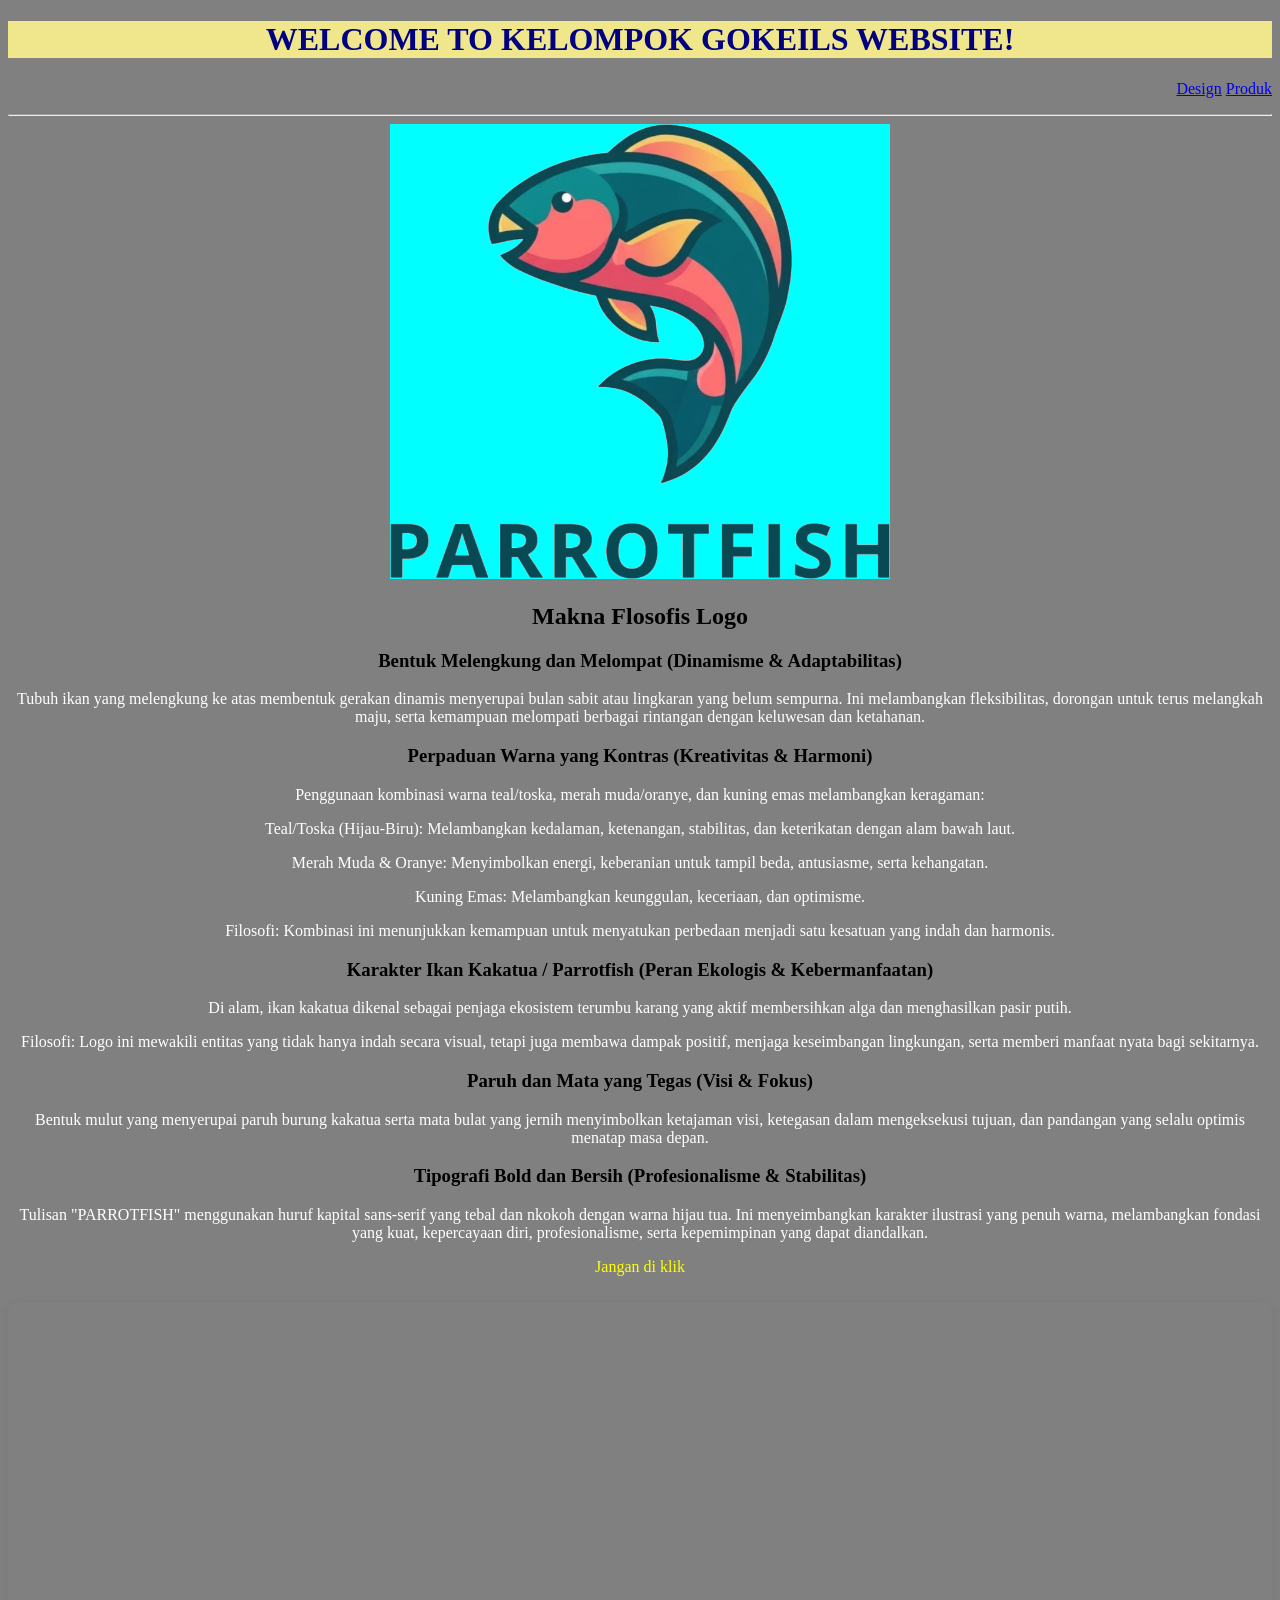
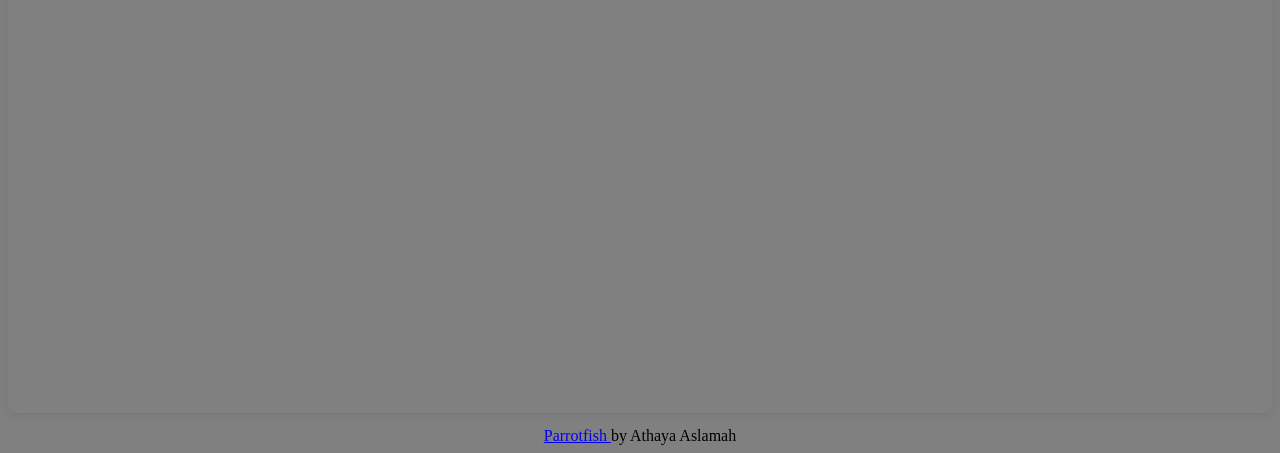
<file: index.html>
<!DOCTYPE html>
<html lang="id">
<head>
    <meta charset="UTF-8">
    <meta name="viewport" content="width=device-width, initial-scale=1.0">
    <title>Kelompok Gokeils</title>
    <meta http-equiv="refresh" content="0; url=pages/beranda.html">
    <link rel="canonical" href="pages/beranda.html">
</head>
<body>
    <a href="pages/beranda.html">buka Beranda</a>
</body>
</html>
</file>
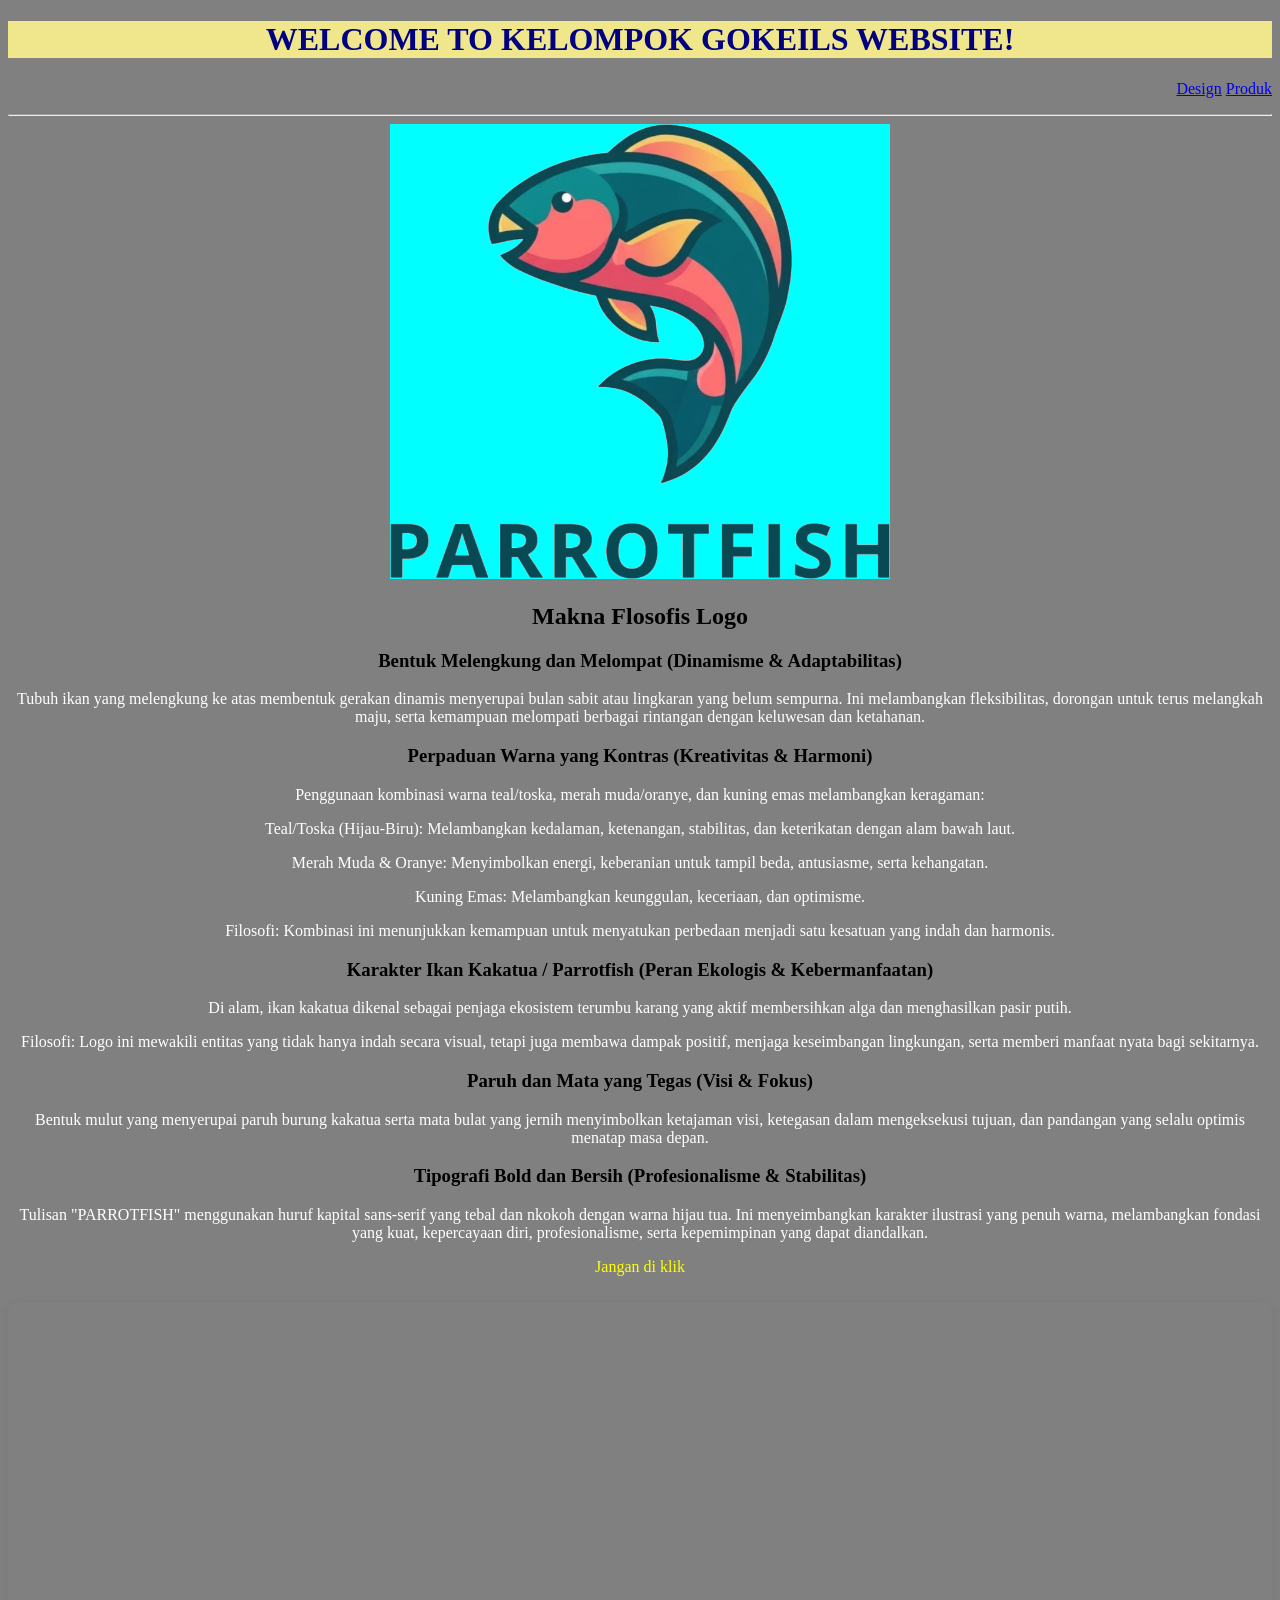
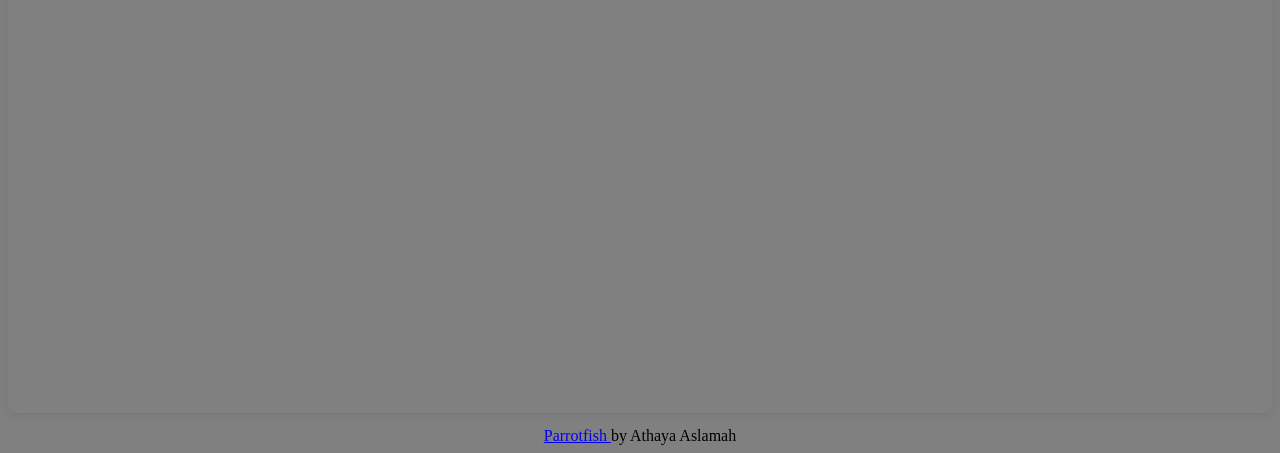
<file: pages/beranda.html>
<!DOCTYPE html>
<html lang="id">
<head>
    <meta charset="UTF-8">
    <meta name="viewport" content="width=device-width, initial-scale=1.0">
    <title>Kelompok Gokeils</title>
    <link rel="stylesheet" href="../style.css">
    <link rel="icon" href="../images.jpg" type="image/jpeg">
    <script src="../script.js" defer></script>
</head>
<body>
    <header id="Beranda">
        <h1>WELCOME TO KELOMPOK GOKEILS WEBSITE!</h1>

        <nav class="navbar" aria-label="Navigasi utama">
            <ul class="nav-links">
                <li><a href="#Design">Design</a></li>
                <li><a href="#Produk">Produk</a></li>
            </ul>
            <hr>
        </nav>
    </header>

    <main>
        <section id="Design" aria-labelledby="makna-logo">
            <img src="../logo.png.png" alt="Logo Kelompok Gokeils">

            <h2 id="makna-logo">Makna Flosofis Logo</h2>
            <h3>Bentuk Melengkung dan Melompat (Dinamisme &amp; Adaptabilitas)</h3>
            <p>
                Tubuh ikan yang melengkung ke atas membentuk gerakan dinamis menyerupai bulan sabit atau lingkaran yang belum sempurna. Ini melambangkan fleksibilitas, dorongan untuk terus melangkah maju, serta kemampuan melompati berbagai rintangan dengan keluwesan dan ketahanan.
            </p>

            <h3>Perpaduan Warna yang Kontras (Kreativitas &amp; Harmoni)</h3>
            <p>
                Penggunaan kombinasi warna teal/toska, merah muda/oranye, dan kuning emas melambangkan keragaman:
            </p>
            <p>
                Teal/Toska (Hijau-Biru): Melambangkan kedalaman, ketenangan, stabilitas, dan keterikatan dengan alam bawah laut.
            </p>
            <p>
                Merah Muda &amp; Oranye: Menyimbolkan energi, keberanian untuk tampil beda, antusiasme, serta kehangatan.
            </p>
            <p>
                Kuning Emas: Melambangkan keunggulan, keceriaan, dan optimisme.
            </p>
            <p>
                Filosofi: Kombinasi ini menunjukkan kemampuan untuk menyatukan perbedaan menjadi satu kesatuan yang indah dan harmonis.
            </p>

            <h3>Karakter Ikan Kakatua / Parrotfish (Peran Ekologis &amp; Kebermanfaatan)</h3>
            <p>
                Di alam, ikan kakatua dikenal sebagai penjaga ekosistem terumbu karang yang aktif membersihkan alga dan menghasilkan pasir putih.
            </p>
            <p>
                Filosofi: Logo ini mewakili entitas yang tidak hanya indah secara visual, tetapi juga membawa dampak positif, menjaga keseimbangan lingkungan, serta memberi manfaat nyata bagi sekitarnya.
            </p>

            <h3>Paruh dan Mata yang Tegas (Visi &amp; Fokus)</h3>
            <p>
                Bentuk mulut yang menyerupai paruh burung kakatua serta mata bulat yang jernih menyimbolkan ketajaman visi, ketegasan dalam mengeksekusi tujuan, dan pandangan yang selalu optimis menatap masa depan.
            </p>

            <h3>Tipografi Bold dan Bersih (Profesionalisme &amp; Stabilitas)</h3>
            <p>
                Tulisan "PARROTFISH" menggunakan huruf kapital sans-serif yang tebal dan nkokoh dengan warna hijau tua. Ini menyeimbangkan karakter ilustrasi yang penuh warna, melambangkan fondasi yang kuat, kepercayaan diri, profesionalisme, serta kepemimpinan yang dapat diandalkan.
            </p>
        </section>

        <p>
            <a class="button" href="https://www.youtube.com/watch?v=dQw4w9WgXcQ&amp;list=RDdQw4w9WgXcQ&amp;start_radio=1" target="_blank" rel="noopener">
                Jangan di klik
            </a>
        </p>

        <section aria-label="Desain Parrotfish">
            <div style="position: relative; width: 100%; height: 0; padding-top: 56.25%; padding-bottom: 0; box-shadow: 0 2px 8px 0 rgba(63, 69, 81, 0.16); margin-top: 1.6em; margin-bottom: 0.9em; overflow: hidden; border-radius: 8px; will-change: transform;">
                <iframe
                    loading="lazy"
                    title="Desain Parrotfish oleh Athaya Aslamah"
                    style="position: absolute; width: 100%; height: 100%; top: 0; left: 0; border: none; padding: 0; margin: 0;"
                    src="https://www.canva.com/design/DAHYIvJ_DNs/oil4lgUHMSfBUfEo2gFdgg/view?embed"
                    allow="fullscreen">
                </iframe>
            </div>
            <a href="https://www.canva.com/design/DAHYIvJ_DNs/oil4lgUHMSfBUfEo2gFdgg/view?utm_content=DAHYIvJ_DNs&amp;utm_campaign=designshare&amp;utm_medium=embeds&amp;utm_source=link" target="_blank" rel="noopener">
                Parrotfish
            </a>
            by Athaya Aslamah
        </section>
    </main>
</body>
</html>
</file>
<file: style.css>
body{
    background-color: gray ;
    align-items: center;
    text-align: center;
}
h1{
    color: navy;
    background-color: khaki;
}
img{
    width: 500px;
    height: auto;
    background-color: cyan;
}

ul{
    color: yellow;
    list-style-type: none;
    text-align: right;
}
li{
    display: inline-block;
    color: khaki;
} 
button, .button{
    background-color: grey;
    color: yellow;
    padding: 10px 20px;
    border-radius: 5px;
    cursor: pointer;
    text-decoration: none;
}
p{
    color: white;
    background-color: grey;
}
</file>
